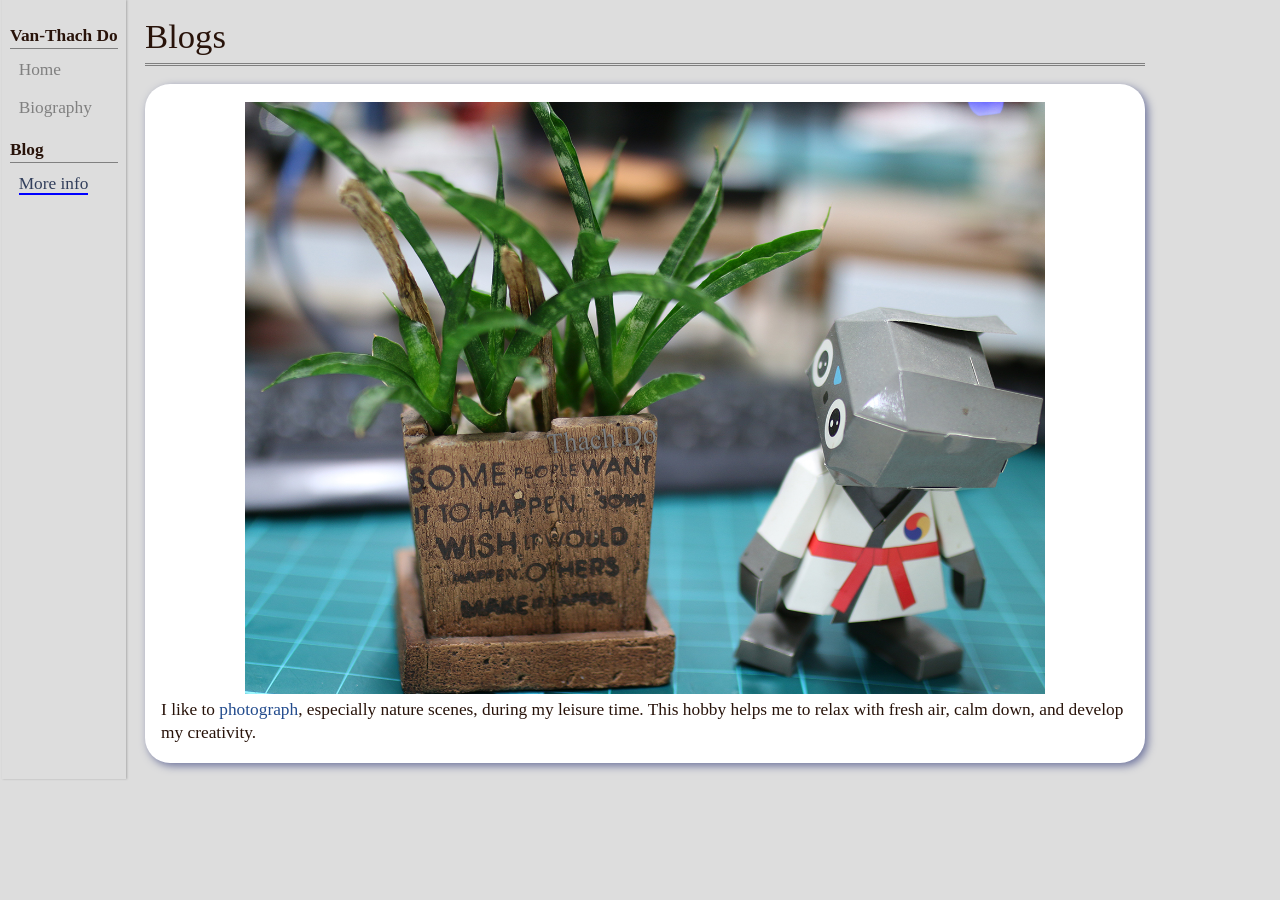
<file: news.html>
<!DOCTYPE html PUBLIC "-//W3C//DTD XHTML 1.1//EN"
  "http://www.w3.org/TR/xhtml11/DTD/xhtml11.dtd">
<html xmlns="http://www.w3.org/1999/xhtml" xml:lang="en">
<head>
<meta name="generator" content="jemdoc, see http://jemdoc.jaboc.net/" />
<meta http-equiv="Content-Type" content="text/html;charset=utf-8" />
<link rel="stylesheet" href="jemdoc.css" type="text/css" />
<title>Blogs</title>
</head>
<body>
<table summary="Table for page layout." id="tlayout">
<tr valign="top">
<td id="layout-menu">
<div class="menu-category">Van-Thach Do</div>
<div class="menu-item"><a href="index.html">Home</a></div>
<div class="menu-item"><a href="biography.html">Biography</a></div>
<div class="menu-category">Blog</div>
<div class="menu-item"><a href="news.html" class="current">More&nbsp;info</a></div>
</td>
<td id="layout-content">
<div id="toptitle">
<h1>Blogs</h1>
</div>
<p><section class="card"></p>
<center><img src="/image/slogans.jpg" width="800"></center>
<p>I like to <a href="https://gurushots.com/thachdo/photos">photograph</a>, especially nature scenes, during my leisure time. This hobby helps me to relax with fresh air, calm down, and develop my creativity.</p>
<p></section></p>
</td>
</tr>
</table>
</body>
</html>
</file>
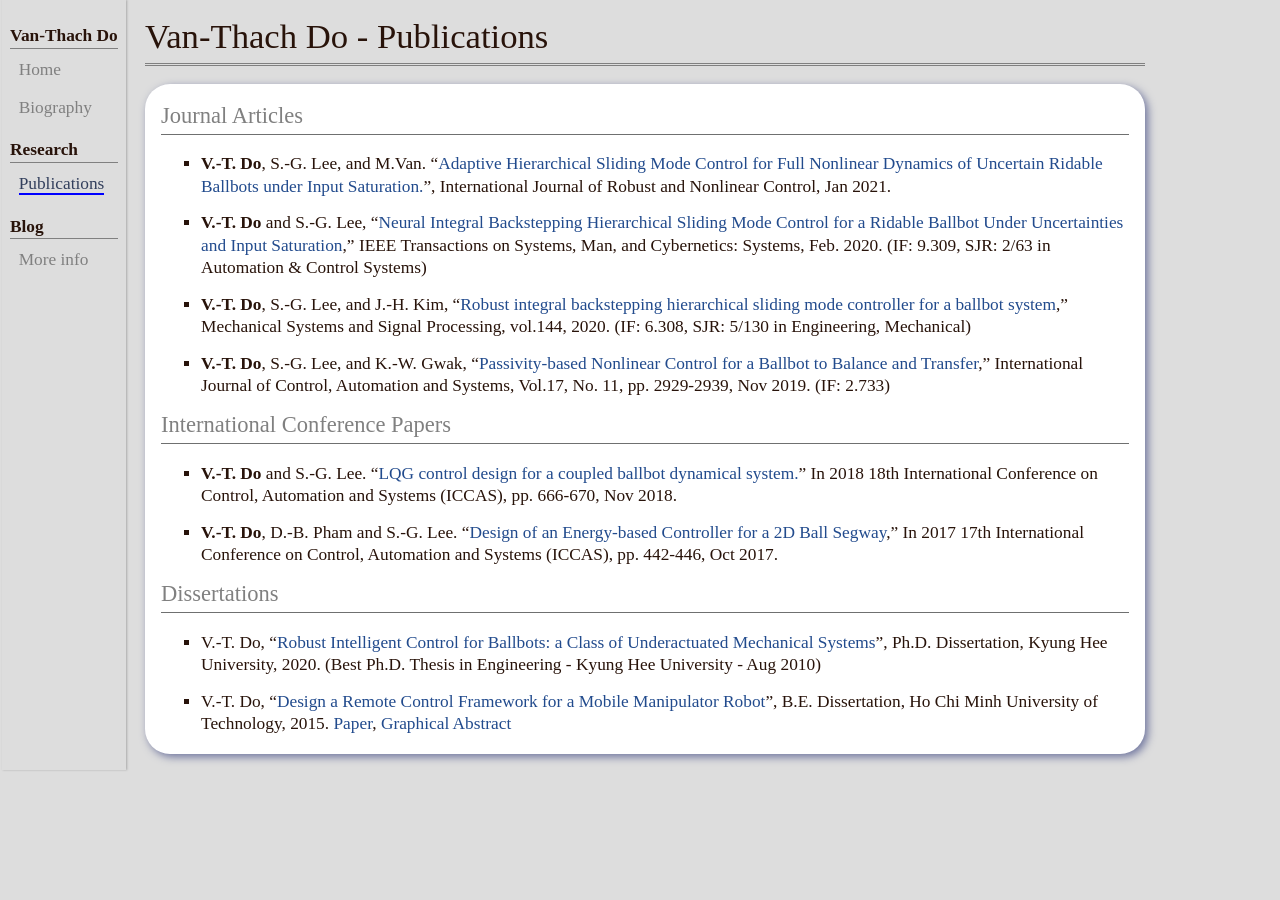
<file: publications.html>
<!DOCTYPE html PUBLIC "-//W3C//DTD XHTML 1.1//EN"
  "http://www.w3.org/TR/xhtml11/DTD/xhtml11.dtd">
<html xmlns="http://www.w3.org/1999/xhtml" xml:lang="en">
<head>
<meta name="generator" content="jemdoc, see http://jemdoc.jaboc.net/" />
<meta http-equiv="Content-Type" content="text/html;charset=utf-8" />
<link rel="stylesheet" href="jemdoc.css" type="text/css" />
<title>Van-Thach Do - Publications</title>
</head>
<body>
<table summary="Table for page layout." id="tlayout">
<tr valign="top">
<td id="layout-menu">
<div class="menu-category">Van-Thach Do</div>
<div class="menu-item"><a href="index.html">Home</a></div>
<div class="menu-item"><a href="biography.html">Biography</a></div>
<div class="menu-category">Research</div>
<div class="menu-item"><a href="publications.html" class="current">Publications</a></div>
<div class="menu-category">Blog</div>
<div class="menu-item"><a href="news.html">More&nbsp;info</a></div>
</td>
<td id="layout-content">
<div id="toptitle">
<h1>Van-Thach Do - Publications</h1>
</div>
<p><section class="card"></p>
<h2>Journal Articles </h2>
<ul>
<li><p><b>V.-T. Do</b>, S.-G. Lee, and M.Van. &ldquo;<a href="https://doi.org/10.1002/rnc.5423">Adaptive Hierarchical Sliding Mode Control for Full Nonlinear Dynamics of Uncertain Ridable Ballbots under Input Saturation.</a>&rdquo;,  International Journal of Robust and Nonlinear Control, Jan 2021.</p>
</li>
</ul>
<ul>
<li><p><b>V.-T. Do</b> and S.-G. Lee, &ldquo;<a href="https://doi.org/10.1109/TSMC.2020.2967433">Neural Integral Backstepping Hierarchical Sliding Mode Control for a Ridable Ballbot Under Uncertainties and Input Saturation</a>,&rdquo; IEEE Transactions on Systems, Man, and Cybernetics: Systems, Feb. 2020. (IF: 9.309, SJR: 2/63 in Automation & Control Systems)</p>
</li>
</ul>
<ul>
<li><p><b>V.-T. Do</b>, S.-G. Lee, and J.-H. Kim, &ldquo;<a href="https://doi.org/10.1016/j.ymssp.2020.106866">Robust integral backstepping hierarchical sliding mode controller for a ballbot system</a>,&rdquo; Mechanical Systems and Signal Processing, vol.144, 2020. (IF: 6.308, SJR: 5/130 in Engineering, Mechanical)</p>
</li>
</ul>
<ul>
<li><p><b>V.-T. Do</b>, S.-G. Lee, and K.-W. Gwak, &ldquo;<a href="https://doi.org/10.1007/s12555-019-0073-x">Passivity-based Nonlinear Control for a Ballbot to Balance and Transfer</a>,&rdquo; International Journal of Control, Automation and Systems, Vol.17, No. 11, pp. 2929-2939, Nov 2019. (IF: 2.733)</p>
</li>
</ul>
<h2>International Conference Papers</h2>
<ul>
<li><p><b>V.-T. Do</b> and S.-G. Lee. &ldquo;<a href="https://ieeexplore.ieee.org/document/8571919">LQG control design for a coupled ballbot dynamical system.</a>&rdquo; In 2018 18th International Conference on Control, Automation and Systems (ICCAS), pp. 666-670, Nov 2018.</p>
</li>
</ul>
<ul>
<li><p><b>V.-T. Do</b>, D.-B. Pham and S.-G. Lee. &ldquo;<a href="https://10.23919/ICCAS.2017.8204480">Design of an Energy-based Controller for a 2D Ball Segway</a>,&rdquo; In 2017 17th International Conference on Control, Automation and Systems (ICCAS), pp. 442-446, Oct 2017.</p>
</li>
</ul>
<h2>Dissertations </h2>
<ul>
<li><p>V.-T. Do, 
&ldquo;<a href="https://thachdo.github.io/">Robust Intelligent Control for Ballbots: a Class of Underactuated Mechanical Systems</a>&rdquo;, 
Ph.D. Dissertation, Kyung Hee University, 2020. (Best Ph.D. Thesis in Engineering - Kyung Hee University - Aug 2010)</p>
</li>
</ul>
<ul>
<li><p>V.-T. Do, 
&ldquo;<a href="https://thachdo.github.io/">Design a Remote Control Framework for a Mobile Manipulator Robot</a>&rdquo;, 
B.E. Dissertation, Ho Chi Minh University of Technology, 2015.
<a href="/files/FEEE2015new.pdf">Paper</a>, <a href="/files/UnGradThesisPresent.pdf">Graphical Abstract</a></p>
</li>
</ul>
<p></section></p>
</td>
</tr>
</table>
</body>
</html>
</file>
<file: jemdoc.css>
/* Default css file for jemdoc. */

/*html { 
#  background: url(image/bg.jpg) no-repeat center center fixed; 
background: url(image/bg.jpg); 
  -webkit-background-size: contain;
  -moz-background-size: contain;
  -o-background-size: contain;
  background-size: contain;
}*/

div.abstractcontent {
    display:none;
    border: 1px solid silver;
    padding: 0.3em 0.4em;
    background: #ebecff;
    margin-left: 0em;
    margin-top: -0.7em;
    text-align: justify;
}


table#tlayout {
    border: none;
    border-collapse: separate;
    /*background: white;*/
#    background:#F1F1F1;
   border-spacing:2px 0px;	
}

body {
#	background: white;
	background:#dddddd;
	font-family: 'Open Sans', Georgia, serif;
	font-size:13pt;
	font-weight: 400;
	padding-bottom: 0px;
	padding-top: 0px;
	margin: 0;
	color: #28130a;
}

#layout-menu {
	/*background: #f6f6f6;*/
	background: #dddddd;
	/*border: 1px solid #dddddd;*/
	border: 0px ;
	padding-top: 0.5em;
	padding-left: 8px;
	padding-right: 8px;
	font-size: 1.0em;
	width: auto;
	white-space: nowrap;
	text-align: left;
	vertical-align: top;
	margin-top:-5px;
	box-shadow:1px 0px 2px #aaa;
}

#layout-menu td {
	background: #f6f6f6;
    	vertical-align: top;
}

#layout-content {
	padding-top: 0.0em;
	padding-left: 1.0em;
	padding-right: 1.0em;
	border: none;
#	background: white;
#	background: transparent;
	text-align: left;
	vertical-align: top;
	min-width:570px;
	max-width:1000px;
	display:block;
	position:relative;
	outline
	border-radius:.25rem;
	overflow:hidden;
	}

.card {
  padding-left:1.0rem;
  padding-right:1.0rem;
  padding-bottom:0.3rem;
  padding-top: 0.3rem;
  box-shadow: 3px 3px 8px #6f759e;
  border-radius: 25px;
  background-color:white;
  /*background-image: url("border1.jpg");*/
  /*background-position: right bottom; *//*Positioning*/
  /*background-repeat: no-repeat; *//*Prevent showing multiple background images*/
  /*background-size: 130px 80px;*/
  /*user-select:none;*/
  animation:fly-in-from-left .3s 0.05s ease both;
  -webkit-animation:fly-in-from-left .3s 0.05s ease both;
  transform-origin:top left;
  -webkit-transform-origin:top left;
  font-family: 'Open Sans', Georgia, serif;
}

div.codeblock, div.infoblock {
  padding-top:1rem;
  background:white;
  margin:0 0.0rem 1rem;
  text-align: left;
}

@keyframes fly-in-from-left {
  from {
    transform:translateX(15rem) skew(20deg, 4deg);
    opacity:0;
  }
}

@-webkit-keyframes fly-in-from-left {
  from {
    -webkit-transform:translateX(15rem) skew(20deg, 4deg);
    opacity:0;
  }
}

#layout-menu a {
	line-height: 1.8em;
	margin-left: 0.5em;
}

tt {
    background: #ffffdd;
}

pre, tt {
	font-size: 90%;
	font-family: monaco, monospace;
}

a, a > tt {
	color: #224b8d;
	text-decoration: none;
}

a:hover {
	border-bottom: 1px gray dotted;
}

#layout-menu a:hover {
	border-bottom: 2px blue solid;
}

#layout-menu a.current:link, #layout-menu a.current:visited {
	color: #323f5c;
	border-bottom: 2px blue solid;
}
#layout-menu a:link, #layout-menu a:visited, #layout-menu a:hover {
	color: gray;
	text-decoration: none;
}
#layout-menu a:hover {
	text-decoration: none;
}

div.menu-category {
	border-bottom: 1px solid gray;
	margin-top: 0.8em;
	padding-top: 0.2em;
	padding-bottom: 0.1em;
	font-weight: bold;
	margin-bottom:5px;
}

div.menu-item {
	padding-left: 16px;
	text-indent: -16px;
	margin-bottom:7px;
}

div#toptitle {
	padding-bottom: 0.2em;
	margin-bottom: 1.0em;
	border-bottom: 3px double gray;
}

/* Reduce space if we begin the page with a title. */
div#toptitle + h2, div#toptitle + h3 {
	margin-top: -0.7em;
}

div#subtitle {
	margin-top: 0.0em;
	margin-bottom: 0.0em;
	padding-top: 0em;
	padding-bottom: 0.1em;
}

em {
	font-style: italic;
}

strong {
	font-weight: bold;
}


h1 {
  /*font-size:2rem;*/
  font-size: 200%;
  font-weight:200;
}

h2 {
  /*font-size:1.2rem;*/
  font-size: 130%;
  line-height:1.6;
  color:gray;
  font-weight:400;
  border-bottom: 1px solid #6f7070;
  margin-top:-0.2em;
}



/*h3 {
	font-size: 110%;
	border-bottom: none;
}*/

h3 {
  /*font-size:.9rem;*/
  font-size: 110%;
  /*line-height:1.5;*/
  border-bottom: none;
  color:gray;
  font-weight:400;
  margin-bottom:-0.2em;
}

p {
	margin-top: 0.0em;
	margin-bottom: 0.8em;
	padding: 0;
	line-height: 1.3;
}

pre {
	padding: 0;
	margin: 0;
}

div#footer {
	font-size: small;
	border-top: 1px solid #c0c0c0;
	padding-top: 0.1em;
	margin-top: 4.0em;
	color: #c0c0c0;
}

div#footer a {
	color: #80a0b0;
}

div#footer-text {
	float: left;
	padding-bottom: 8px;
}

ul, ol, dl {
	margin-top: 0.2em;
	padding-top: 0;
	margin-bottom: 0.8em;
}

dt {
	margin-top: 0.5em;
	margin-bottom: 0;
}

dl {
	margin-left: 20px;
}

dd {
	color: #222222;
}

dd > *:first-child {
	margin-top: 0;
}

ul {
	list-style-position: outside;
	list-style-type: square;
}

p + ul, p + ol {
	margin-top: -0.5em;
}

li ul, li ol {
	margin-top: -0.3em;
}

ol {
	list-style-position: outside;
	list-style-type: decimal;
}

li p, dd p {
	margin-bottom: 0.3em;
}


ol ol {
	list-style-type: lower-alpha;
}

ol ol ol {
	list-style-type: lower-roman;
}

p + div.codeblock {
	margin-top: -0.6em;
}

span.pycommand {
	color: #000070;
}

span.statement {
	color: #008800;
}
span.builtin {
	color: #000088;
}
span.special {
	color: #990000;
}
span.operator {
	color: #880000;
}
span.error {
	color: #aa0000;
}
span.comment, span.comment > *, span.string, span.string > * {
	color: #606060;
}

@media print {
	#layout-menu { display: none; }
}

#fwtitle {
	margin: 2px;
}

#fwtitle #toptitle {
	padding-left: 0.5em;
	margin-bottom: 0.5em;
}

#layout-content h1:first-child, #layout-content h2:first-child, #layout-content h3:first-child {
	margin-top: -0.7em;
}

div#toptitle h1, #layout-content div#toptitle h1 {
	margin-bottom: 0.0em;
	padding-bottom: 0.1em;
	padding-top: 0;
	margin-top: 0.5em;
	border-bottom: none;
}

img.eq {
	padding: 0;
	padding-left: 0.1em;
	padding-right: 0.1em;
	margin: 0;
}

img.eqwl {
	padding-left: 2em;
	padding-top: 0.6em;
	padding-bottom: 0.2em;
	margin: 0;
}

table {
    border: 2px solid black;
    border-collapse: collapse;
}

td {
    padding: 2px;
    padding-left: 0.5em;
    padding-right: 0.5em;
    text-align: center;
    border: 1px solid gray;
}

table + table {
    margin-top: 1em;
}

tr.heading {
    font-weight: bold;
    border-bottom: 2px solid black;
}

img {
     border: none;
}

table.imgtable, table.imgtable td {
    border: none;
    text-align: left;
}
</file>
